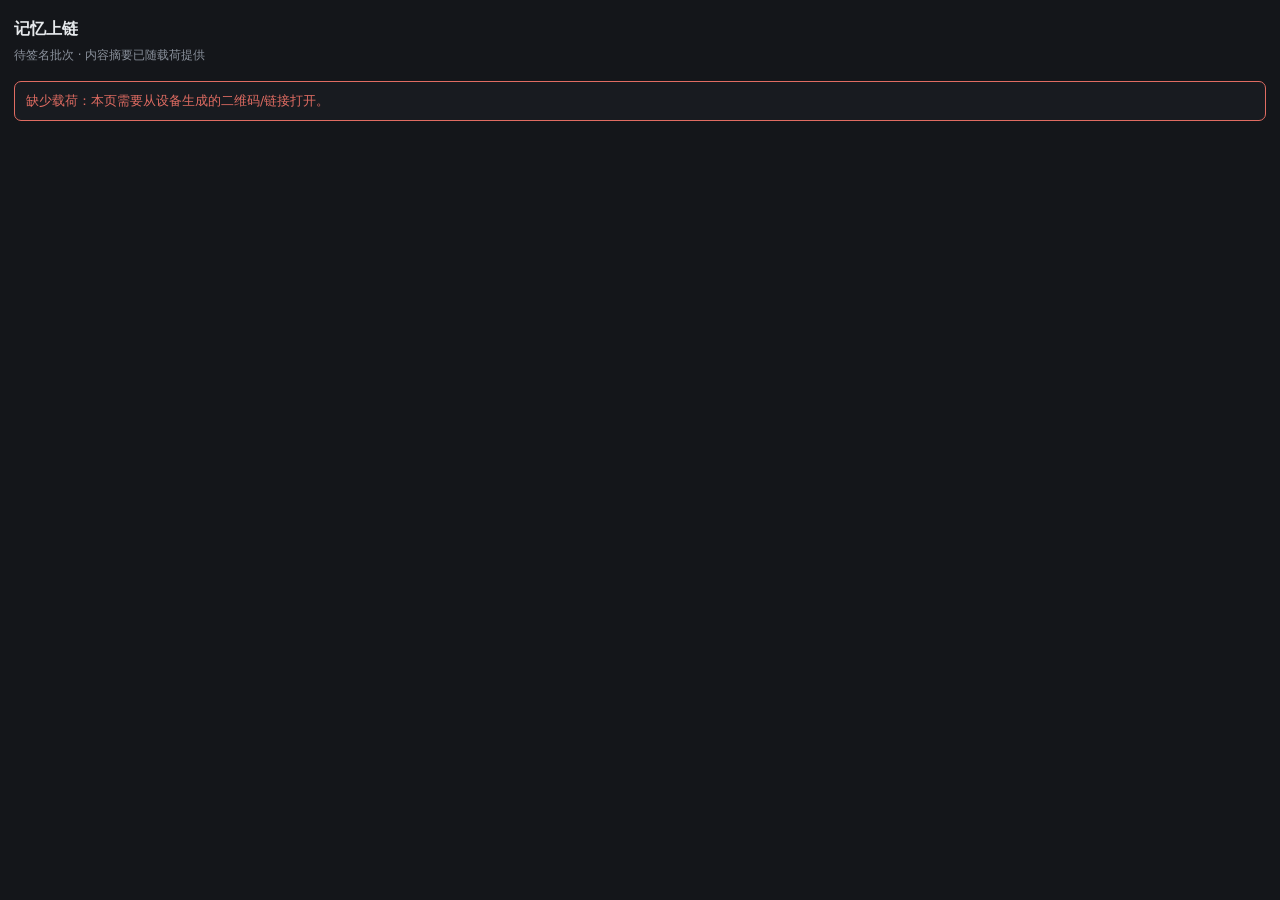
<file: web3/app/index.html>
<!DOCTYPE html>
<html lang="zh-CN">
<head>
<meta charset="utf-8">
<meta name="viewport" content="width=device-width, initial-scale=1">
<title>记忆上链 · 待签名批次</title>
<link rel="stylesheet" href="styles.css">
</head>
<body>

<h1>记忆上链</h1>
<div class="sub" id="page-subtitle">待签名批次 · 内容摘要已随载荷提供</div>

<div id="boot" class="status">正在解析载荷…</div>

<div id="main" style="display:none">
  <div class="card" id="card-batch">
    <h2>批次概览</h2>
    <div class="kv"><b>记录数</b><span id="n-records">-</span></div>
    <div class="kv"><b>目标链</b><span id="chain">-</span></div>
    <div class="kv"><b>合约</b><span id="contract" class="mono">-</span></div>
    <div class="kv"><b>钱包</b><span id="account">未连接</span></div>
    <div id="records"></div>
  </div>

  <div class="card">
    <h2>运行环境</h2>
    <div id="env" class="env"></div>
    <div class="note">
      手机端没有控制台，因此这里直接显示连接所依赖的环境条件。
      若"钱包 provider"显示未检测到，说明本页不是在 imToken 内打开，
      或因为不是 https 而未被注入钱包。
    </div>
  </div>

  <div class="card" id="card-submit">
    <h2>提交</h2>
    <button id="btn-connect">连接钱包</button>
    <button id="btn-send" class="primary" disabled>签名并上链</button>
    <div id="send-status" class="status" style="display:none"></div>
    <div class="note">
      提交后由钱包确认并广播。密文随 calldata 上链；缺少密文的载荷会在签名前被拒绝。
    </div>
  </div>

  <div class="card" id="card-pair" style="display:none">
    <h2>钱包签名配对</h2>
    <div class="note" style="margin-top:0">
      钱包将对同一份 EIP-712 恢复声明签名两次。第一次用于派生密钥，第二次只做一致性检查：
      如果同一钱包不能稳定重建相同签名，日后将无法恢复密文，因此配对必须立即停止。
      签名不会广播或上链，也不需要输入钱包助记词。
    </div>
    <button id="btn-pair-connect">连接钱包</button>
    <button id="btn-pair" class="primary" disabled>签名两次并生成配对凭据</button>
    <div id="pair-status" class="status" style="display:none"></div>
    <div id="pair-result" style="display:none">
      <label>用 Private Memo 硬件扫描签名数据二维码</label>
      <div id="pair-qr"></div>
      <div class="note">二维码包含恢复密钥材料。仅在硬件就在身边时显示并扫描，不要截图、转发或上传。</div>
      <details id="pair-fallback">
        <summary>扫码不可用时显示明文凭据（实验回退）</summary>
        <div class="note">凭据等同于恢复密钥。仅在隔离环境中复制，不要截图、转发或上传。</div>
        <label for="pair-credential">一次性配对凭据</label>
        <textarea id="pair-credential" rows="4" readonly></textarea>
        <button id="btn-copy-pair">复制配对凭据</button>
      </details>
    </div>
  </div>

  <div class="card" id="card-recover">
    <h2>换机恢复</h2>
    <div class="note" id="recover-note" style="margin-top:0">
      只需要<b>助记词</b>：它在本页<b>本地</b>推导密钥，<b>不会发送到任何地方</b>
      —— 不写进 URL、不发给 RPC、不发给托管方。记录按钱包地址从链上枚举，
      逐条核对内容摘要后才解密。
    </div>
    <div id="mnemonic-wrap">
      <label for="mnemonic">旧版设备恢复词（12/24 词，仅用于历史记录）</label>
      <textarea id="mnemonic" rows="3" autocomplete="off" autocapitalize="off"
        spellcheck="false" placeholder="留空则只枚举与校验，不解密"></textarea>
    </div>
    <label for="owner">要恢复的地址</label>
    <input id="owner" placeholder="留空则用钱包连接的地址" autocomplete="off"
      spellcheck="false">
    <label for="rpc">回退 RPC（可选）</label>
    <input id="rpc" placeholder="留空则只用钱包读取" autocomplete="off" spellcheck="false">
    <button id="btn-recover-connect" style="display:none">连接配对钱包</button>
    <button id="btn-fetch" class="primary">恢复记录</button>
    <div id="fetch-status" class="status" style="display:none"></div>
    <div id="recovered"></div>
    <details id="raw-wrap" style="display:none">
      <summary>链上原始事件（排查用）</summary>
      <pre id="fetch-out"></pre>
    </details>
  </div>
</div>

<div id="fatal" class="status err" style="display:none"></div>

<script src="abi.js"></script>
<script src="crypto.js"></script>
<script src="wallet_pairing.js"></script>
<script src="qrcode.js"></script>
<script src="main.js"></script>
</body>
</html>
</file>
<file: web3/app/styles.css>
:root { --bg:#14161a; --card:#1d2026; --line:#2d323b; --fg:#e6e9ec;
          --dim:#8a919c; --accent:#6ea8ff; --ok:#4ec97b; --warn:#e0a458; --err:#e06c62; }
  * { box-sizing:border-box; }
  body { margin:0; background:var(--bg); color:var(--fg); font-size:14px; line-height:1.6;
         font-family:-apple-system,BlinkMacSystemFont,"Segoe UI",system-ui,sans-serif;
         padding:16px 14px 40px; -webkit-font-smoothing:antialiased; }
  h1 { font-size:16px; margin:0 0 4px; }
  .sub { color:var(--dim); font-size:12px; margin-bottom:16px; }
  .card { background:var(--card); border:1px solid var(--line); border-radius:10px;
          padding:14px; margin-bottom:12px; }
  .card h2 { font-size:13px; margin:0 0 10px; color:var(--accent); font-weight:600; }
  .kv { display:flex; gap:10px; margin-bottom:6px; font-size:12.5px; }
  .kv b { color:var(--dim); font-weight:400; flex:0 0 76px; }
  .kv span { word-break:break-all; }
  .env .kv b { flex: 0 0 92px; }
  .env .kv.ok span { color: var(--ok); }
  .env .kv.warn span { color: var(--warn); }
  .env .kv.err span { color: var(--err); }
  .env details { margin-top: 6px; }
  .env .ua { font-size: 10.5px; color: var(--dim); word-break: break-all;
             background: #12141a; border: 1px solid var(--line);
             border-radius: 5px; padding: 6px 8px; margin-top: 5px; }
  .mono { font-family:ui-monospace,SFMono-Regular,Menlo,monospace; font-size:11.5px; }
  button { font:inherit; font-size:14px; padding:11px 16px; border-radius:8px; width:100%;
           border:1px solid var(--line); background:#262b34; color:var(--fg);
           cursor:pointer; margin-top:8px; }
  button.primary { background:var(--accent); border-color:var(--accent); color:#0d1117;
                   font-weight:600; }
  button:disabled { opacity:.45; cursor:not-allowed; }
  .status { margin-top:10px; font-size:12.5px; padding:9px 11px; border-radius:7px;
            border:1px solid var(--line); background:#181b20; word-break:break-all; }
  .status.ok { border-color:var(--ok); color:var(--ok); }
  .status.err { border-color:var(--err); color:var(--err); }
  .status.warn { border-color:var(--warn); color:var(--warn); }
  .rec { border-top:1px solid var(--line); padding:9px 0 6px; }
  .rec:first-child { border-top:0; padding-top:0; }
  .rec .idx { color:var(--dim); font-size:11px; }
  details { margin-top:8px; }
  summary { cursor:pointer; color:var(--dim); font-size:12px; }
  pre { background:#12141a; border:1px solid var(--line); border-radius:6px; padding:9px;
        overflow:auto; font-size:11px; max-height:220px; margin:8px 0 0; }
  .note { color:var(--dim); font-size:11.5px; margin-top:8px; line-height:1.55; }
  input, textarea { width:100%; font:inherit; font-size:12.5px; padding:8px 10px;
          border-radius:6px; border:1px solid var(--line); background:#12141a;
          color:var(--fg); margin-top:6px; }
  textarea { resize:vertical; font-family:ui-monospace,SFMono-Regular,Menlo,monospace; }
  label { font-size:12px; color:var(--dim); }
  a { color:var(--accent); }
  #pair-qr { margin:12px auto; text-align:center; }
  #pair-qr img { width:100%; max-width:420px; height:auto; background:#fff; padding:8px; }
</file>
